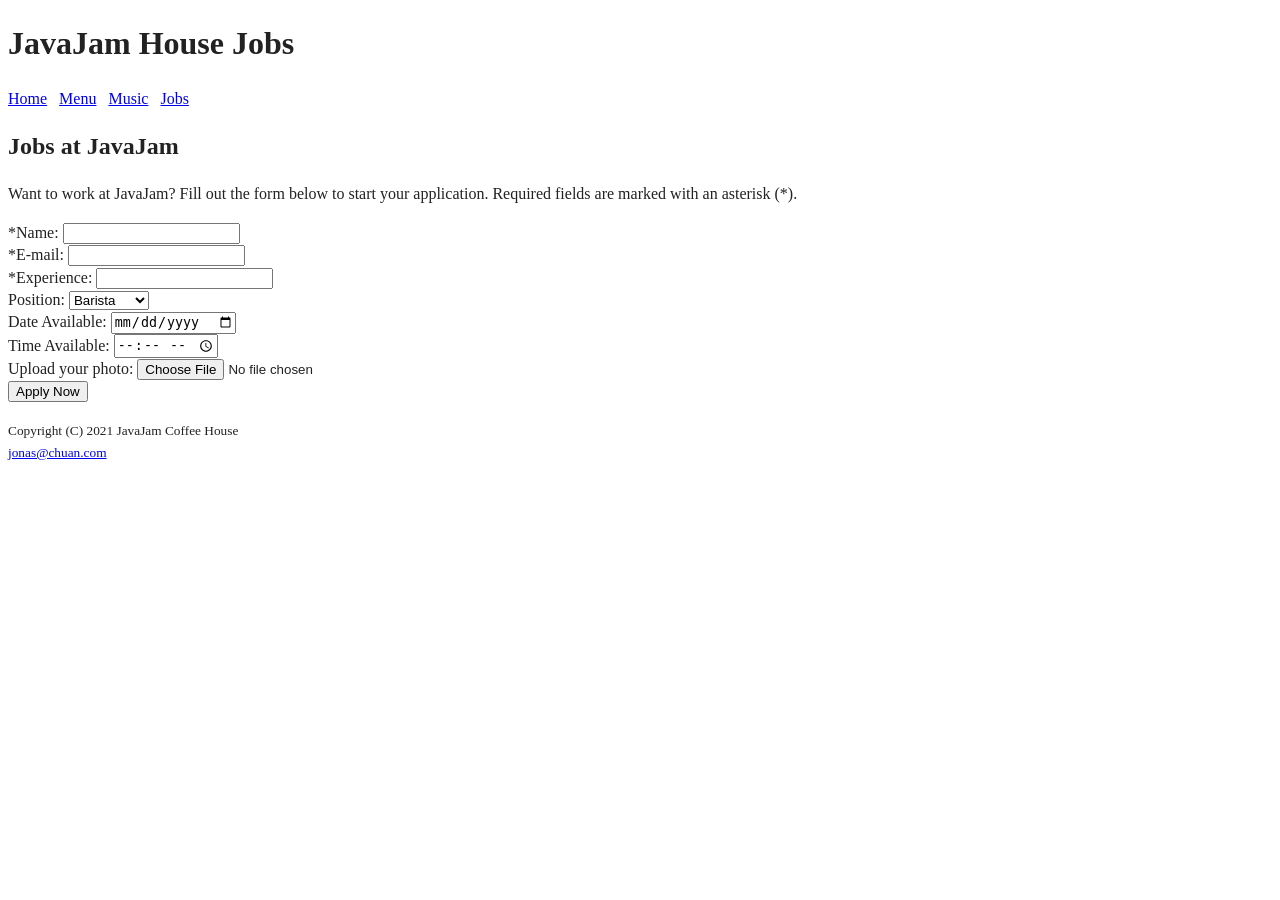
<file: jobs.html>
<!doctype html>
<html class="no-js" lang="">

<head>
  <meta charset="utf-8">
  <meta name="viewport" content="width=device-width, initial-scale=1">
  <title>JavaJam House Jobs</title>
  <link rel="stylesheet" href="css/style.css">
  <meta name="description" content="">

  <meta property="og:title" content="">
  <meta property="og:type" content="">
  <meta property="og:url" content="">
  <meta property="og:image" content="">

  <link rel="icon" href="/favicon.ico" sizes="any">
  <link rel="icon" href="/icon.svg" type="image/svg+xml">
  <link rel="apple-touch-icon" href="icon.png">

  <link rel="manifest" href="site.webmanifest">
  <meta name="theme-color" content="#fafafa">
</head>

<body>
  <header>
    <h1>JavaJam House Jobs</h1>
  </header>
  <nav>
    <a href="index.html">Home</a>&nbsp;&nbsp;
    <a href="menu.html">Menu</a>&nbsp;&nbsp;
    <a href="music.html">Music</a>&nbsp;&nbsp;
    <a href="jobs.html">Jobs</a>&nbsp;&nbsp;
  </nav>

  <main>
    <h2>Jobs at JavaJam</h2>
  </main>
  <p>Want to work at JavaJam? Fill out the form below to start your application. Required fields are marked with an asterisk (*).</p>

  <form method="post", action="http://webdevbasics.net/scripts/javajam8.php">
    <label for="myName">*Name:</label>
    <input type="text" id="myName" name="myName" required><br>

    <label for="myEmail">*E-mail:</label>
    <input type="email" id="myEmail" name="myEmail" required><br>

    <label for="myExperience">*Experience:</label>
    <input type="text" id="myExperience" name="myExperience" required><br>

    <label for="myPosition">Position:</label>
    <select id="myPosition" name="myPosition">
      <option value="barista">Barista</option>
      <option value="waitstaff">Wait Staff</option>
    </select><br>

    <label for="myDate">Date Available:</label>
    <input type="date" id="myDate" name="myDate"><br>
    <label for="myTime">Time Available:</label>
    <input type="time" id="myTime" name="myTime"><br>

    <label for="myPhoto">Upload your photo:</label>
    <input type="file" id="myPhoto" name="myPhoto"><br>

    <input type="submit" value="Apply Now">

  <footer>
    <p><small>
      Copyright (C) 2021 JavaJam Coffee House<br>
      <a href="mailto:jonas@chuan.com">jonas@chuan.com</a>
    </small></p>
  </footer>
</body>

</html>
</file>
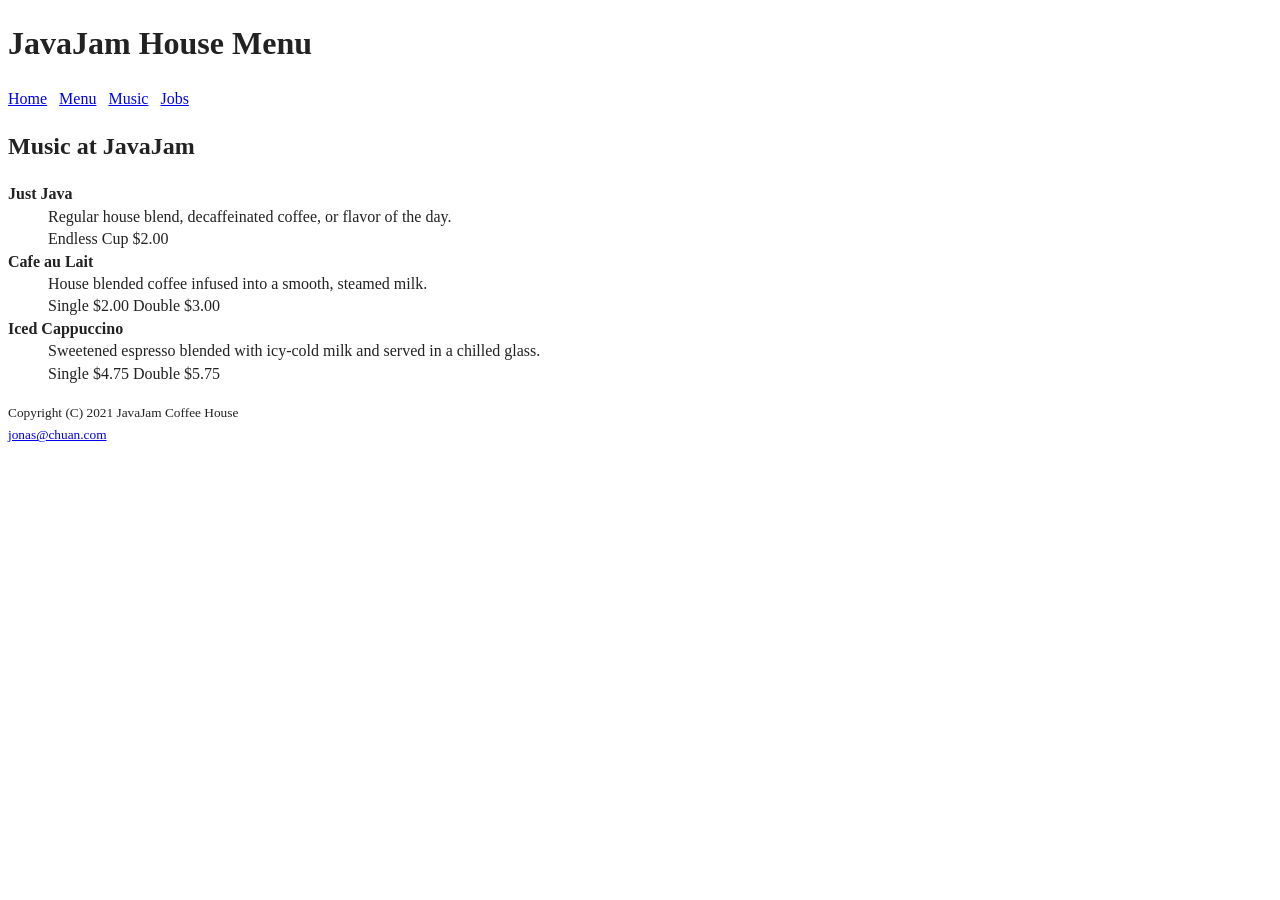
<file: menu.html>
<!doctype html>
<html class="no-js" lang="">

<head>
  <meta charset="utf-8">
  <meta name="viewport" content="width=device-width, initial-scale=1">
  <title>JavaJam Coffee House</title>
  <link rel="stylesheet" href="css/style.css">
  <meta name="description" content="">

  <meta property="og:title" content="">
  <meta property="og:type" content="">
  <meta property="og:url" content="">
  <meta property="og:image" content="">

  <link rel="icon" href="/favicon.ico" sizes="any">
  <link rel="icon" href="/icon.svg" type="image/svg+xml">
  <link rel="apple-touch-icon" href="icon.png">

  <link rel="manifest" href="site.webmanifest">
  <meta name="theme-color" content="#fafafa">
</head>
<body>
  <header>
    <h1>JavaJam House Menu</h1>
  </header>
  <nav>
    <a href="index.html">Home</a>&nbsp;&nbsp;
    <a href="menu.html">Menu</a>&nbsp;&nbsp;
    <a href="music.html">Music</a>&nbsp;&nbsp;
    <a href="jobs.html">Jobs</a>&nbsp;&nbsp;
  </nav>
  <main>
    <h2>Music at JavaJam</h2>
  </main>
  <dt><strong>Just Java</strong></dt>
  <dd>Regular house blend, decaffeinated coffee, or flavor of the day.<br>Endless Cup $2.00</dd>
  <dt><strong>Cafe au Lait</strong></dt>
  <dd>House blended coffee infused into a smooth, steamed milk.<br>Single $2.00 Double $3.00</dd>
  <dt><strong>Iced Cappuccino</strong></dt>
  <dd>Sweetened espresso blended with icy-cold milk and served in a chilled glass.<br>Single $4.75 Double $5.75</dd>

  <footer>
    <p><small>
      Copyright (C) 2021 JavaJam Coffee House<br>
      <a href="mailto:jonas@chuan.com">jonas@chuan.com</a>
    </small></p>
  </footer>
</body>
</html>
</file>
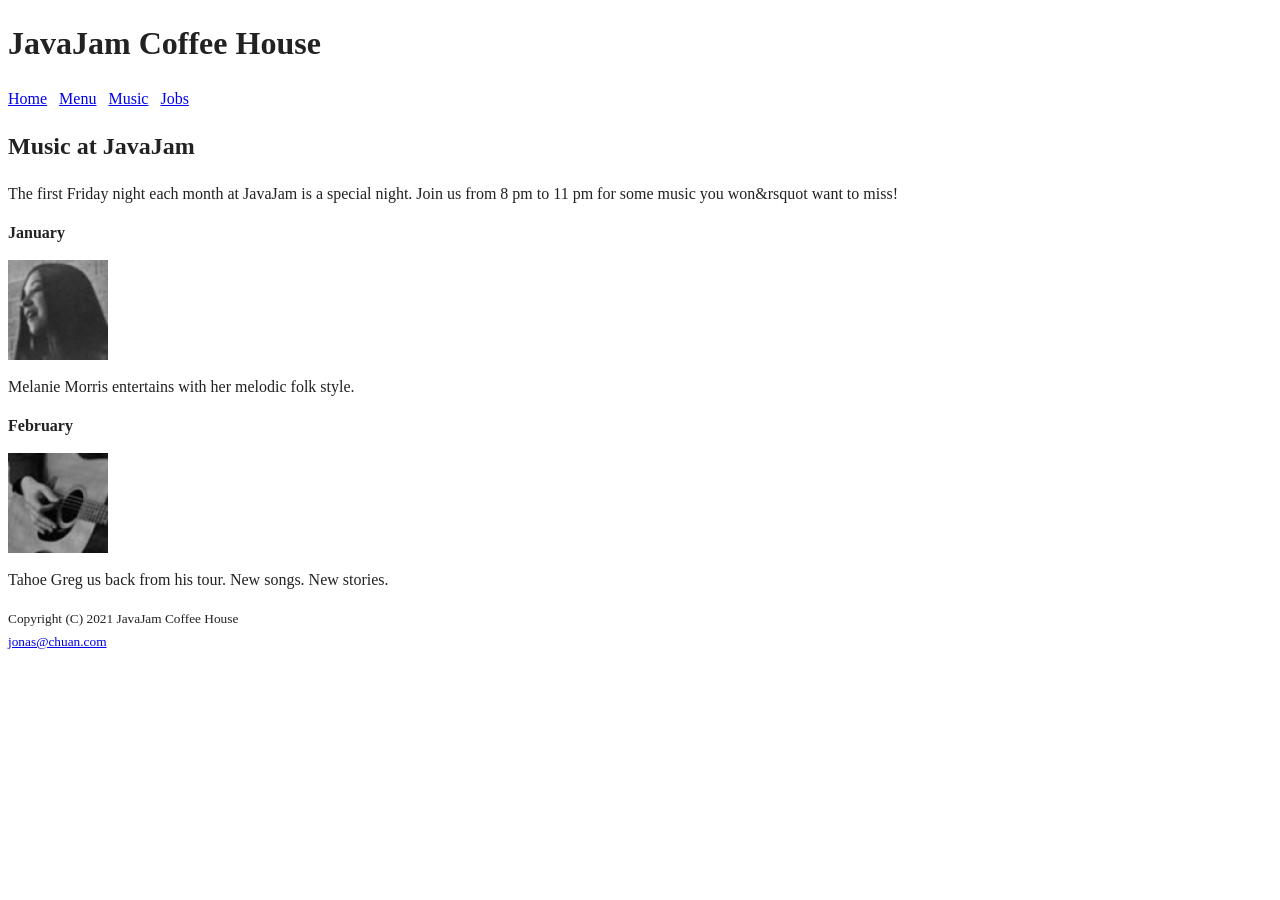
<file: music.html>
<!doctype html>
<html class="no-js" lang="">

<head>
  <meta charset="utf-8">
  <meta name="viewport" content="width=device-width, initial-scale=1">
  <title>JavaJam House Music</title>
  <link rel="stylesheet" href="css/style.css">
  <meta name="description" content="">

  <meta property="og:title" content="">
  <meta property="og:type" content="">
  <meta property="og:url" content="">
  <meta property="og:image" content="">

  <link rel="icon" href="/favicon.ico" sizes="any">
  <link rel="icon" href="/icon.svg" type="image/svg+xml">
  <link rel="apple-touch-icon" href="icon.png">

  <link rel="manifest" href="site.webmanifest">
  <meta name="theme-color" content="#fafafa">
</head>

<body>
  <header>
    <h1>JavaJam Coffee House</h1>
  </header>
  <nav>
    <a href="index.html">Home</a>&nbsp;&nbsp;
    <a href="menu.html">Menu</a>&nbsp;&nbsp;
    <a href="music.html">Music</a>&nbsp;&nbsp;
    <a href="jobs.html">Jobs</a>&nbsp;&nbsp;
  </nav>

  <main>
    <h2>Music at JavaJam</h2>
  </main>
  <p>The first Friday night each month at JavaJam is a special night. Join us from 8 pm to 11 pm for some music you won&rsquot want to miss!</p>
  <p><strong>January</strong></p>
    <a href="img/melanie.jpg"><img src="img/melaniethumb.jpg" width="100" height="100" alt="Melanie Morris"></a><br>
  <p>Melanie Morris entertains with her melodic folk style.</p>

  <p><strong>February</strong></p>
    <a href="img/greg.jpg"><img src="img/gregthumb.jpg" width="100" height="100" alt="Greg Jones"></a><br>
  <p>Tahoe Greg us back from his tour. New songs. New stories.</p>

  <footer>
    <p><small>
      Copyright (C) 2021 JavaJam Coffee House<br>
      <a href="mailto:jonas@chuan.com">jonas@chuan.com</a>
    </small></p>
  </footer>
</body>

</html>
</file>
<file: css/style.css>
/*! HTML5 Boilerplate v9.0.0-RC1 | MIT License | https://html5boilerplate.com/ */

/* main.css 3.0.0 | MIT License | https://github.com/h5bp/main.css#readme */
/*
 * What follows is the result of much research on cross-browser styling.
 * Credit left inline and big thanks to Nicolas Gallagher, Jonathan Neal,
 * Kroc Camen, and the H5BP dev community and team.
 */

/* ==========================================================================
   Base styles: opinionated defaults
   ========================================================================== */

html {
  color: #222;
  font-size: 1em;
  line-height: 1.4;
}

/*
 * Remove text-shadow in selection highlight:
 * https://twitter.com/miketaylr/status/12228805301
 *
 * Customize the background color to match your design.
 */

::-moz-selection {
  background: #b3d4fc;
  text-shadow: none;
}

::selection {
  background: #b3d4fc;
  text-shadow: none;
}

/*
 * A better looking default horizontal rule
 */

hr {
  display: block;
  height: 1px;
  border: 0;
  border-top: 1px solid #ccc;
  margin: 1em 0;
  padding: 0;
}

/*
 * Remove the gap between audio, canvas, iframes,
 * images, videos and the bottom of their containers:
 * https://github.com/h5bp/html5-boilerplate/issues/440
 */

audio,
canvas,
iframe,
img,
svg,
video {
  vertical-align: middle;
}

/*
 * Remove default fieldset styles.
 */

fieldset {
  border: 0;
  margin: 0;
  padding: 0;
}

/*
 * Allow only vertical resizing of textareas.
 */

textarea {
  resize: vertical;
}

/* ==========================================================================
   Author's custom styles
   ========================================================================== */

/* ==========================================================================
   Helper classes
   ========================================================================== */

/*
 * Hide visually and from screen readers
 */

.hidden,
[hidden] {
  display: none !important;
}

/*
 * Hide only visually, but have it available for screen readers:
 * https://snook.ca/archives/html_and_css/hiding-content-for-accessibility
 *
 * 1. For long content, line feeds are not interpreted as spaces and small width
 *    causes content to wrap 1 word per line:
 *    https://medium.com/@jessebeach/beware-smushed-off-screen-accessible-text-5952a4c2cbfe
 */

.visually-hidden {
  border: 0;
  clip: rect(0, 0, 0, 0);
  height: 1px;
  margin: -1px;
  overflow: hidden;
  padding: 0;
  position: absolute;
  white-space: nowrap;
  width: 1px;
  /* 1 */
}

/*
 * Extends the .visually-hidden class to allow the element
 * to be focusable when navigated to via the keyboard:
 * https://www.drupal.org/node/897638
 */

.visually-hidden.focusable:active,
.visually-hidden.focusable:focus {
  clip: auto;
  height: auto;
  margin: 0;
  overflow: visible;
  position: static;
  white-space: inherit;
  width: auto;
}

/*
 * Hide visually and from screen readers, but maintain layout
 */

.invisible {
  visibility: hidden;
}

/*
 * Clearfix: contain floats
 *
 * The use of `table` rather than `block` is only necessary if using
 * `::before` to contain the top-margins of child elements.
 */

.clearfix::before,
.clearfix::after {
  content: "";
  display: table;
}

.clearfix::after {
  clear: both;
}

/* ==========================================================================
   EXAMPLE Media Queries for Responsive Design.
   These examples override the primary ('mobile first') styles.
   Modify as content requires.
   ========================================================================== */

@media only screen and (min-width: 35em) {
  /* Style adjustments for viewports that meet the condition */
}

@media print,
  (-webkit-min-device-pixel-ratio: 1.25),
  (min-resolution: 1.25dppx),
  (min-resolution: 120dpi) {
  /* Style adjustments for high resolution devices */
}

/* ==========================================================================
   Print styles.
   Inlined to avoid the additional HTTP request:
   https://www.phpied.com/delay-loading-your-print-css/
   ========================================================================== */

@media print {
  *,
  *::before,
  *::after {
    background: #fff !important;
    color: #000 !important;
    /* Black prints faster */
    box-shadow: none !important;
    text-shadow: none !important;
  }

  a,
  a:visited {
    text-decoration: underline;
  }

  a[href]::after {
    content: " (" attr(href) ")";
  }

  abbr[title]::after {
    content: " (" attr(title) ")";
  }

  /*
   * Don't show links that are fragment identifiers,
   * or use the `javascript:` pseudo protocol
   */
  a[href^="#"]::after,
  a[href^="javascript:"]::after {
    content: "";
  }

  pre {
    white-space: pre-wrap !important;
  }

  pre,
  blockquote {
    border: 1px solid #999;
    page-break-inside: avoid;
  }

  tr,
  img {
    page-break-inside: avoid;
  }

  p,
  h2,
  h3 {
    orphans: 3;
    widows: 3;
  }

  h2,
  h3 {
    page-break-after: avoid;
  }
}
</file>
